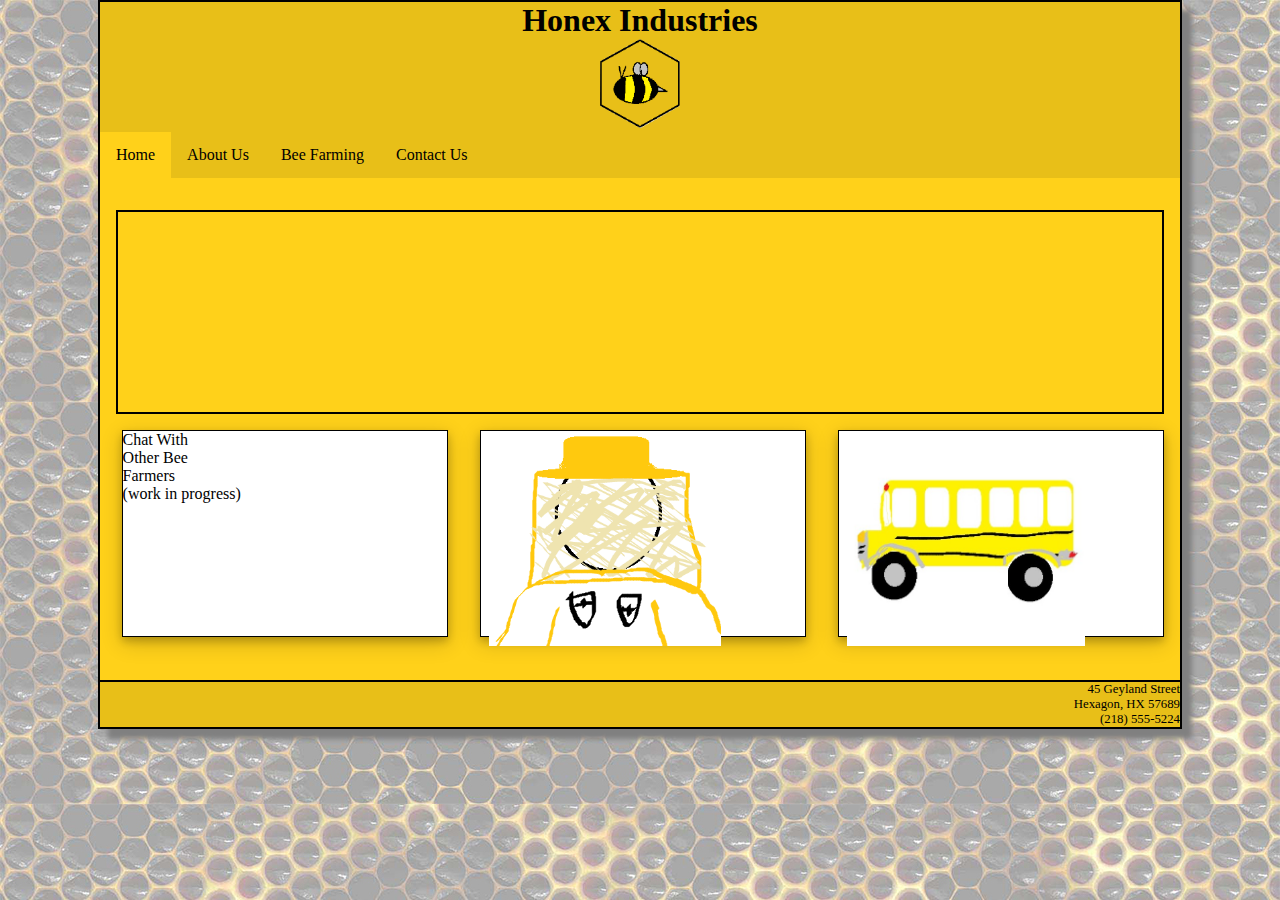
<file: index.html>
<!DOCTYPE html>

<head> 
    <title> Honex Industries </title>
    <link rel="icon" href="favicon.ico" /> 
    <meta charset="UTF-8"> 
    <meta name = "viewport" content = "width = device-width">
    <link rel = "stylesheet" href = "stylesheet.css" />
</head>

<body>
	<header> 
	
		<div id = "logo">
			<h1> Honex Industries </h1>
			<img class = "Logo" src = "BeeNoWhite.png" alt="Logo">
		</div>
		
    <ul>
		<li style = "background-color:#ffd11a;">
			<a href = "index.html"> Home </a>
		</li>
		
		<li>
			<a href = "AboutUs.html"> About Us </a>
		</li>
		
		<li>
			<a href = "AboutBeeFarming.html"> Bee Farming </a>
		</li>
		
		<li>
			<a href = "ContactUs.html"> Contact Us </a>
        </li>
     </ul>
        
	</header>
	
	<p id = "gallery"> 
		<!-- images to be added here -->
	</p>
	
	<div id = "chat">
		<p> Chat With </p>
		<p> Other Bee </p>
		<p> Farmers </p>
        <p> (work in progress) </p>
	</div>
	
	<div id = "Join">
        <a href = "JoinUs.html">
            <img id = "JoinUs" src = "BeeMan.png" alt = "Join Us"/>
            <p id = "HoverJoinUs"> Join Us </p>
        </a>
	</div>
	
	<div id = "Tours">
        <a href = "AboutBeeTours.html">
            <img id= "BeeTour" src = "tours.jpg" alt = "Bee Tours"/>
            <p id = "HoverTour"> About Bee Tours </p>
        </a>
	</div>
    
	<footer>
		<p> 45 Geyland Street </p>
		<p> Hexagon, HX 57689 </p>
		<p> (218) 555-5224 </p>
	</footer>
</body>

</html>
</file>
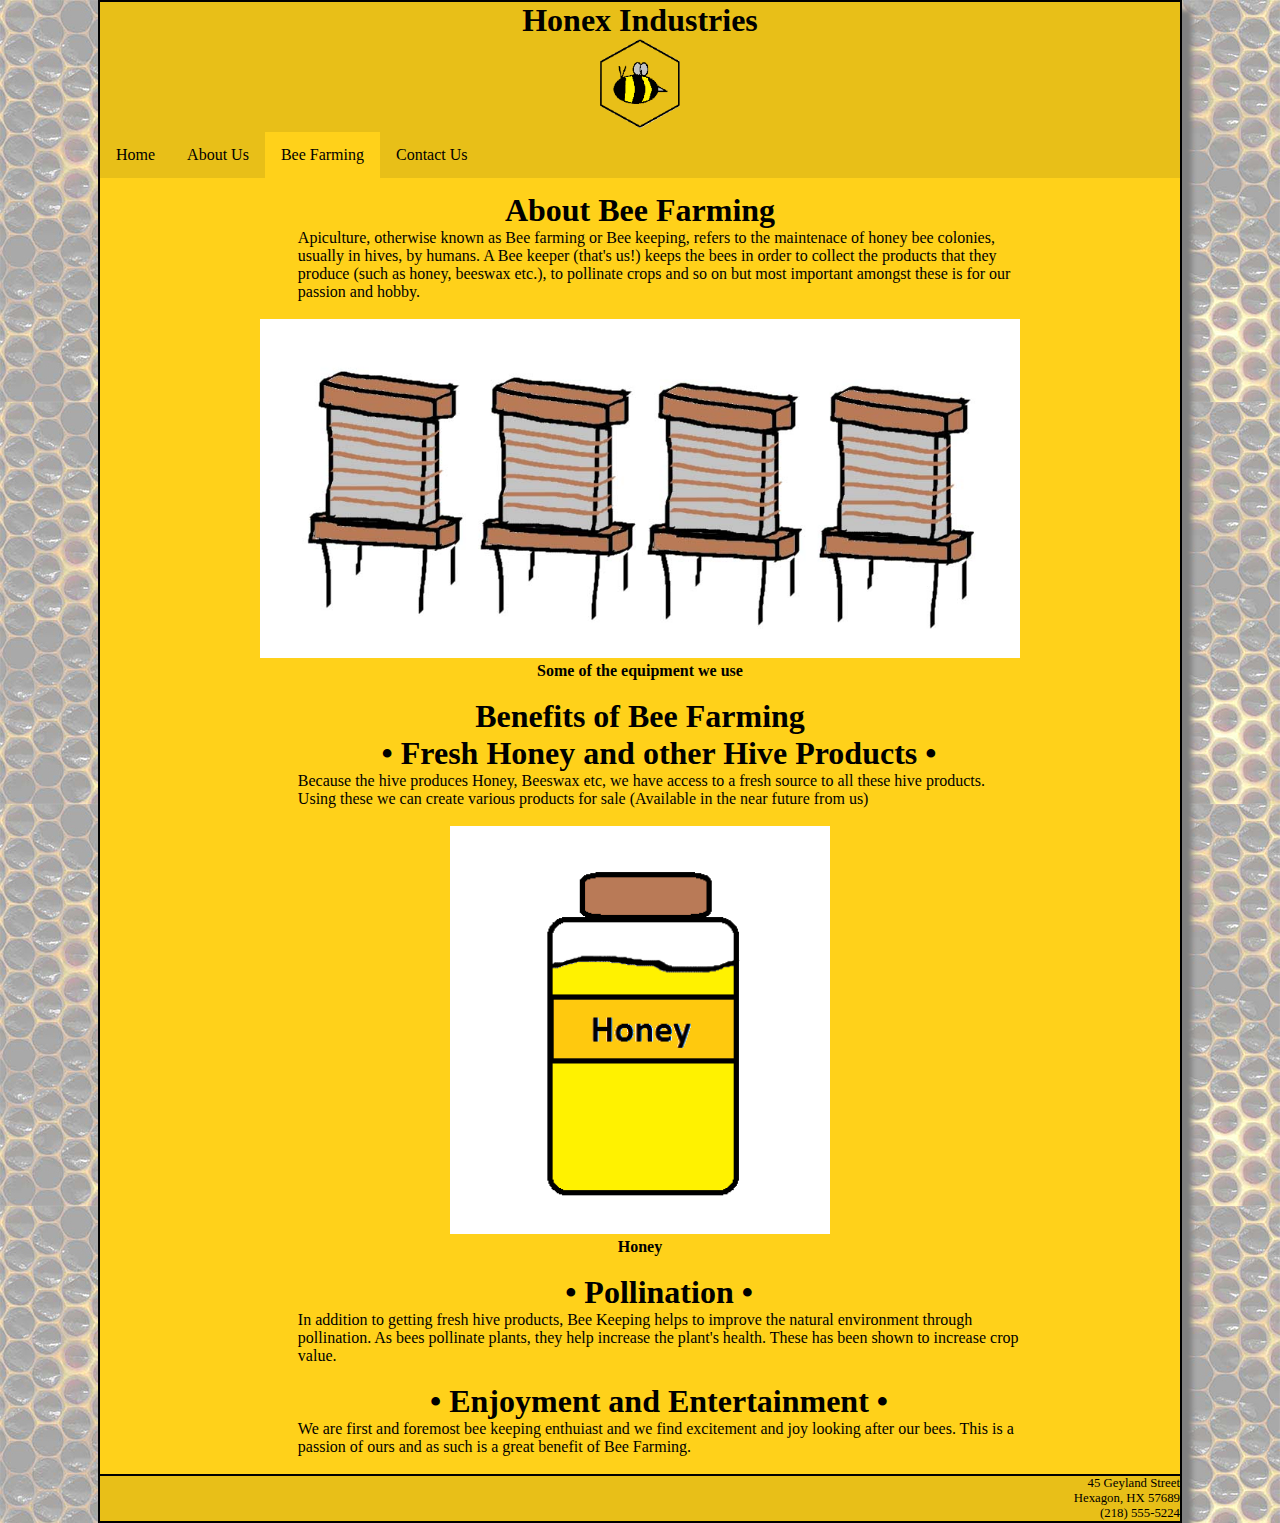
<file: AboutBeeFarming.html>
<!DOCTYPE html>

<head> 
    <title> About Bee Farming </title>
    <link rel="icon" href="favicon.ico" /> 
    <meta charset="UTF-8"> 
    <meta name = "viewport" content = "width = device-width">
    <link rel = "stylesheet" href = "stylesheet.css" />
</head>

<body>
	<header> 
	
		<div id = "logo">
			<h1> Honex Industries </h1>
			<img class = "Logo" src = "BeeNoWhite.png" alt="Logo">
		</div>
		
    <ul>
		<li id = "homepage">
			<a href = "index.html"> Home </a>
		</li>
		
		<li id = "aboutus">
			<a href = "AboutUs.html"> About Us </a>
		</li>
		
		<li style="background-color:#ffd11a;">
			<a href = "AboutBeeFarming.html"> Bee Farming </a>
		</li>
		
		<li id = contactuspage>
			<a href = "ContactUs.html"> Contact Us </a>
        </li>
     </ul>
        
	</header>

	<article class = "Info"> 
		<h1> About Bee Farming </h1> 
		<p class = "ArticleParagraph"> Apiculture, otherwise known as Bee farming or Bee keeping, refers to the maintenace of honey bee colonies, usually in hives, by humans. A Bee keeper (that's us!) keeps the bees in order to collect the products that they produce (such as honey, beeswax etc.), to pollinate crops and so on but most important amongst these is for our passion and hobby.  </p>
		
        <br>
        
        <figure class = "apiariesfigure">
            <img class = "apiaries" src = "Apiarys.jpg" alt = "Example of Equipments">    
            <figcaption> Some of the equipment we use </figcaption>
        </figure>
		
        <br> 
		
		<h2> Benefits of Bee Farming</h2>	
		<div class = "ArticleParagraph">
		
			<h3> &#8226; Fresh Honey and other Hive Products &#8226;</h3>
			<p> Because the hive produces Honey, Beeswax etc, we have access to a fresh source to all these hive products. Using these we can create various products for sale (Available in the near future from us) </p>
			
		</div>
        
        <br>
        
        <figure class = "honeyfigure">
            <img class = "honey" src = "honey.png" alt = "Honey">    
            <figcaption> Honey </figcaption>
        </figure>
		
		<br>
		
		<div class = "ArticleParagraph">
		
			<h3> &#8226; Pollination &#8226;</h3>
			<p> In addition to getting fresh hive products, Bee Keeping helps to improve the natural environment through pollination. As bees pollinate plants, they help increase the plant's health. These has been shown to increase crop value.</p>
		
		</div>
		
		<br>
		
		<div class = "ArticleParagraph">
			
			<h3> &#8226; Enjoyment and Entertainment &#8226;</h3>
			<p> We are first and foremost bee keeping enthuiast and we find excitement and joy looking after our bees. This is a passion of ours and as such is a great benefit of Bee Farming.</p>
			
		</div>
		
        <br>   

	</article>
	
	<footer>
		<p> 45 Geyland Street </p>
		<p> Hexagon, HX 57689 </p>
		<p> (218) 555-5224 </p>
    </footer>

</body>

</html>
</file>
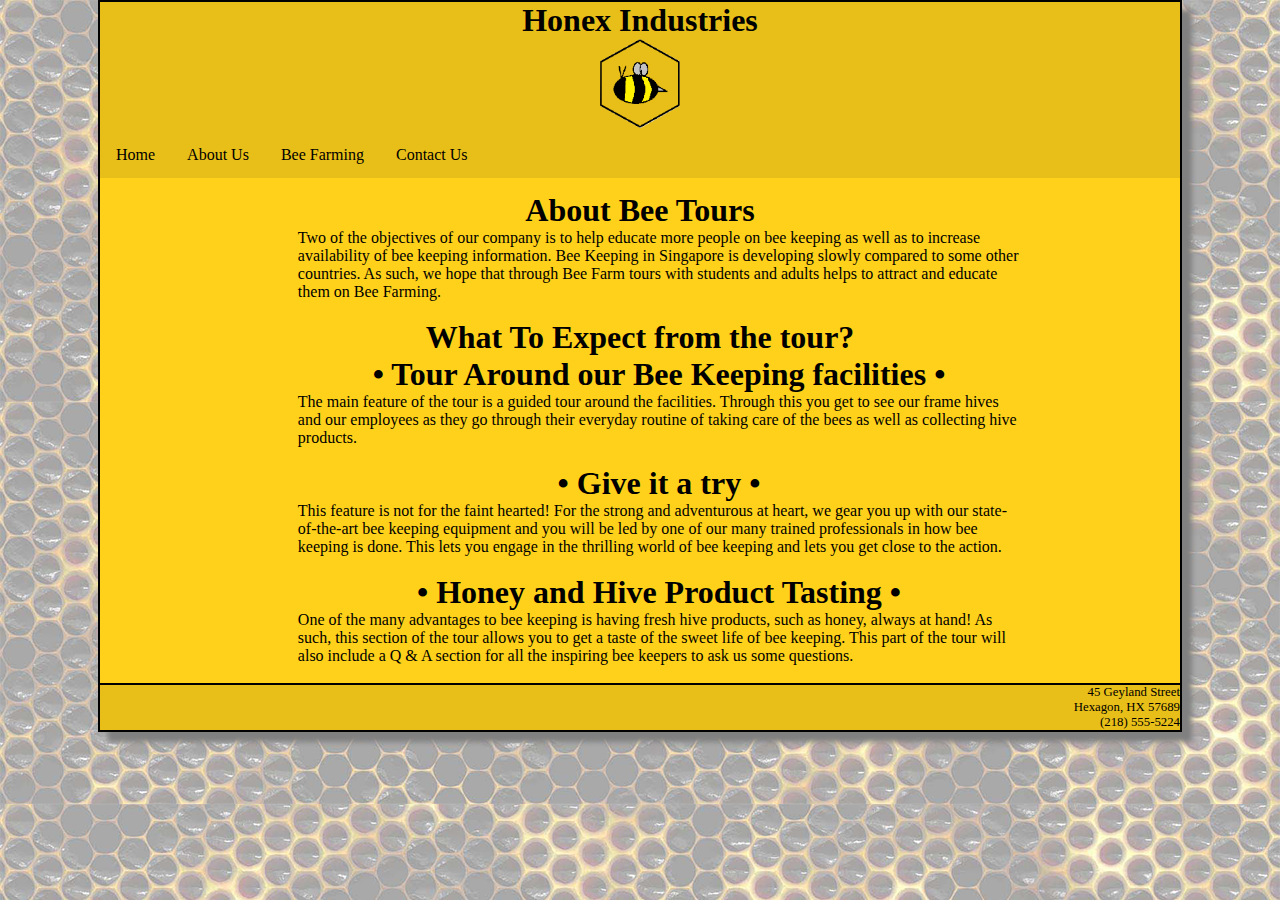
<file: AboutBeeTours.html>
<!DOCTYPE html>

<head> 
    <title> About Bee Tours </title>
    <link rel="icon" href="favicon.ico" /> 
    <meta charset="UTF-8"> 
    <meta name = "viewport" content = "width = device-width">
    <link rel = "stylesheet" href = "stylesheet.css" />
</head>

<body>
    <header> 
	
		<div id = "logo">
			<h1> Honex Industries </h1>
			<img class = "Logo" src = "BeeNoWhite.png" alt="Logo">
		</div>
		
    <ul>
		<li>
			<a href = "index.html"> Home </a>
		</li>
		
		<li>
			<a href = "AboutUs.html"> About Us </a>
		</li>
		
		<li>
			<a href = "AboutBeeFarming.html"> Bee Farming </a>
		</li>
		
		<li>
			<a href = "ContactUs.html"> Contact Us </a>
        </li>
     </ul>
        
    </header>

	<article class = "Info"> 
		<h1> About Bee Tours </h1> 
		<p class = "ArticleParagraph"> Two of the objectives of our company is to help educate more people on bee keeping as well as to increase availability of bee keeping information. Bee Keeping in Singapore is developing slowly compared to some other countries. As such, we hope that through Bee Farm tours with students and adults helps to attract and educate them on Bee Farming. </p>
		
		<br>
		
		<h2> What To Expect from the tour? </h2>	
		<div class = "ArticleParagraph">
		
			<h3> &#8226; Tour Around our Bee Keeping facilities &#8226;</h3>
			<p> The main feature of the tour is a guided tour around the facilities. Through this you get to see our frame hives and our employees as they go through their everyday routine of taking care of the bees as well as collecting hive products. </p>
			
		</div>
		
		<br> 
		
		<div class = "ArticleParagraph">
		
			<h3> &#8226; Give it a try &#8226;</h3>
			<p> This feature is not for the faint hearted! For the strong and adventurous at heart, we gear you up with our state-of-the-art bee keeping equipment and you will be led by one of our many trained professionals in how bee keeping is done. This lets you engage in the thrilling world of bee keeping and lets you get close to the action.  </p>
		
		</div>
		
		<br> 
		
		<div class = "ArticleParagraph">
			
			<h3> &#8226; Honey and Hive Product Tasting &#8226;</h3>
			<p> One of the many advantages to bee keeping is having fresh hive products, such as honey, always at hand! As such, this section of the tour allows you to get a taste of the sweet life of bee keeping. This part of the tour will also include a Q &amp; A section for all the inspiring bee keepers to ask us some questions.</p>
			
		</div>
		
        <br> 

	</article>
	
	<footer>
		<p> 45 Geyland Street </p>
		<p> Hexagon, HX 57689 </p>
		<p> (218) 555-5224 </p>
	</footer>
</body>

</html>
</file>
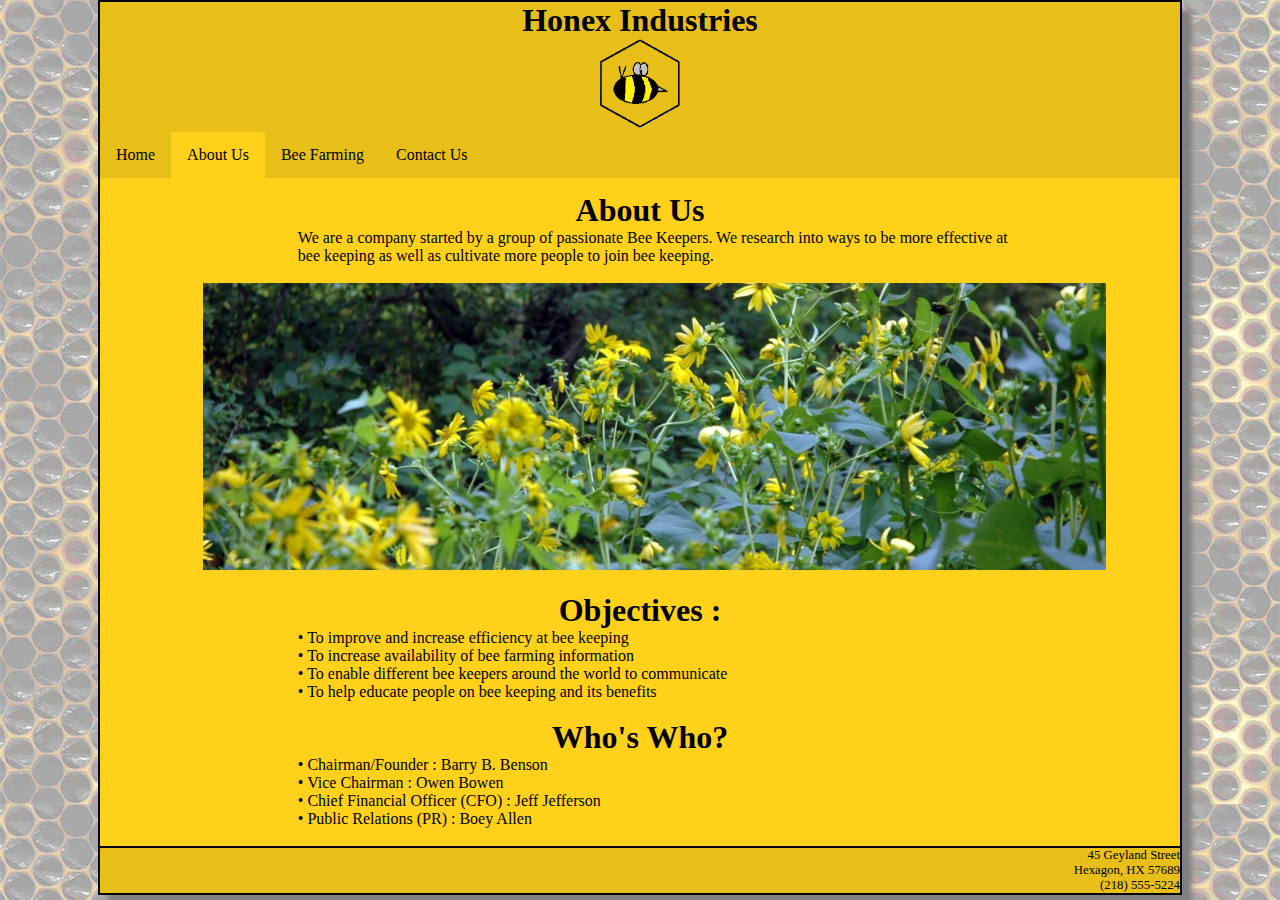
<file: AboutUs.html>
<!DOCTYPE html>

<head> 
    <title> About Us </title>
    <link rel="icon" href="favicon.ico" /> 
    <meta charset="UTF-8"> 
    <meta name = "viewport" content = "width = device-width">
    <link rel = "stylesheet" href = "stylesheet.css" />
</head>

<body>
	<header> 
	
		<div id = "logo">
			<h1> Honex Industries </h1>
			<img class = "Logo" src = "BeeNoWhite.png" alt="Logo">
		</div>
		
    <ul>
		<li id = "homepage">
			<a href = "index.html"> Home </a>
		</li>
		
		<li style="background-color:#ffd11a;">
			<a href = "AboutUs.html"> About Us </a>
		</li>
		
		<li id = "farmingpage">
			<a href = "AboutBeeFarming.html"> Bee Farming </a>
		</li>
		
		<li id = contactuspage>
			<a href = "ContactUs.html"> Contact Us </a>
        </li>
     </ul>
        
	</header>
    
	<article class = "Info"> 
		<h1> About Us </h1> 
		<p class = "ArticleParagraph"> We are a company started by a group of passionate Bee Keepers. We research into ways to be more effective at bee keeping as well as cultivate more people to join bee keeping. </p>
        
		<br> 
		
        <figure>
        <img class = "flowerimage" src = "flowers.jpg" alt = "Flower"> 
        </figure>
            
        <br>
        
		<h2> Objectives : </h2>
		<div class = "ArticleParagraph">
			<p> &#8226; To improve and increase efficiency at bee keeping </p>
			<p> &#8226; To increase availability of bee farming information </p>
			<p> &#8226; To enable different bee keepers around the world to communicate </p>
			<p> &#8226; To help educate people on bee keeping and its benefits </p>
		</div>
		
		<br> 
		
		<h2> Who's Who? </h2> 
		<div class = "ArticleParagraph">
			<p> &#8226; Chairman/Founder : Barry B. Benson </p>
			<p> &#8226; Vice Chairman : Owen Bowen </p>
			<p> &#8226; Chief Financial Officer (CFO) : Jeff Jefferson </p> 
			<p> &#8226; Public Relations (PR) : Boey Allen </p>
		</div>

        <br> 

	</article>
	
	<footer>
		<p> 45 Geyland Street </p>
		<p> Hexagon, HX 57689 </p>
		<p> (218) 555-5224 </p>
	</footer>

</body>

</html>
</file>
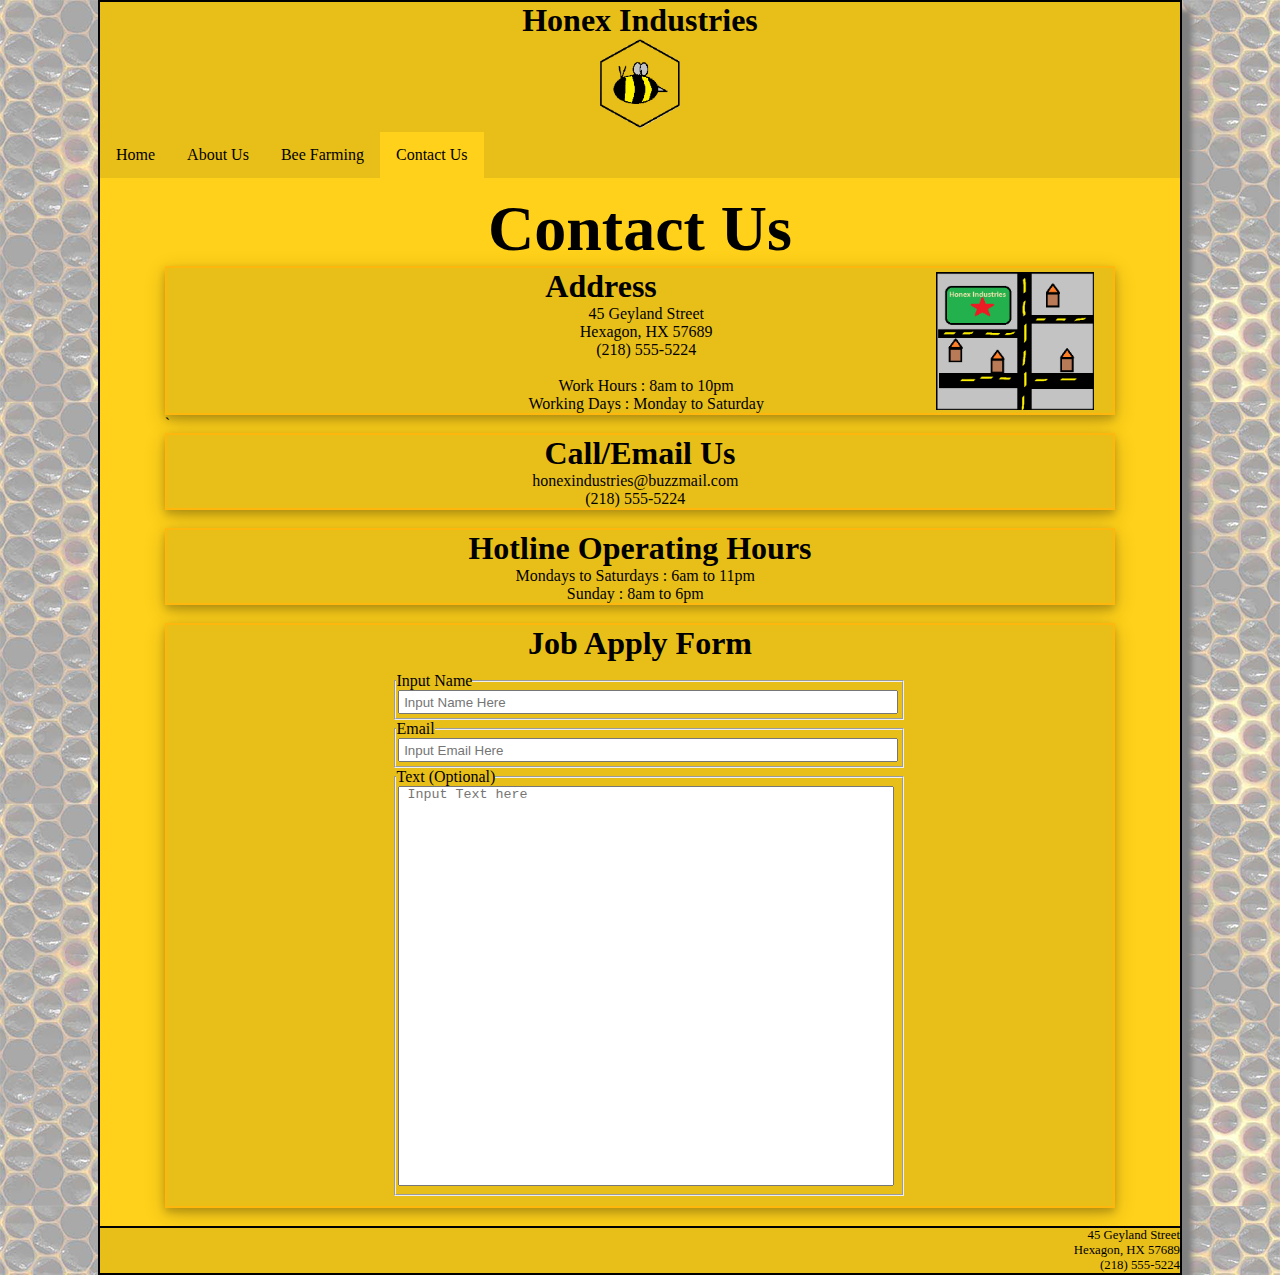
<file: ContactUs.html>
<!DOCTYPE html>

<head> 
    <title> Contact Us </title>
    <link rel="icon" href="favicon.ico" /> 
    <meta charset="UTF-8"> 
    <meta name = "viewport" content = "width = device-width">
    <link rel = "stylesheet" href = "stylesheet.css" />
</head>

<body>
	<header> 
	
		<div id = "logo">
			<h1> Honex Industries </h1>
			<img class = "Logo" src = "BeeNoWhite.png" alt="Logo">
		</div>
		
    <ul>
		<li id = "homepage">
			<a href = "index.html"> Home </a>
		</li>
		
		<li id = "aboutus">
			<a href = "AboutUs.html"> About Us </a>
		</li>
		
		<li id = "farmingpage">
			<a href = "AboutBeeFarming.html"> Bee Farming </a>
		</li>
		
		<li style="background-color:#ffd11a;">
			<a href = "ContactUs.html"> Contact Us </a>
        </li>
     </ul>
        
	</header>
    
    <article class = "Info">
        
        <h1 id = "ContactHeading"> Contact Us </h1>
        
        <div class = "BorderContacts">
            
            <figure>
                <img class = "map" src = "MapToHonex.png" alt = "Map">
            </figure>
            
            <h1 id = "addressheading"> Address </h1>
            <div id = "AddressContact">
                <p> 45 Geyland Street </p>
                <p> Hexagon, HX 57689 </p>
                <p> (218) 555-5224 </p>
                <br> 
                <p> Work Hours : 8am to 10pm </p>
                <p> Working Days : Monday to Saturday </p>
            </div>
        </div>
        
    `   <br> 

        <div class = "BorderContacts">
            <h1> Call/Email Us </h1>
            <div id = "CallEmail">
                    <p> honexindustries@buzzmail.com </p>
                    <p> (218) 555-5224 </p>
                </div>
        </div>

        <br> 
        <div class = "BorderContacts">
            
        <h1> Hotline Operating Hours </h1>

            <div id = "OperatingHr">
                    <p> Mondays to Saturdays : 6am to 11pm </p>
                    <p> Sunday : 8am to 6pm </p>
                </div>
        </div>

        <br> 

        <div class = "BorderContacts">
        <div id = "feedbackform">   
            <h1> Job Apply Form </h1>
            <form>
                    <fieldset class = "NameInput">
                        <legend> Input Name </legend>
                            <label for = "InputName">
                                <input type = "text" Title = "Title" id = "InputName" placeholder = " Input Name Here">
                            </label>
                    </fieldset>

                    <fieldset class = "EmailInput">
                        <legend> Email </legend>
                        <label for = "InputEmail">
                                    <input type = "text" Title = "tags" id = "InputEmail" placeholder = " Input Email Here">
                            </label>
                    </fieldset>

                    <fieldset class = "TextInput">
                        <legend> Text (Optional) </legend>
                        <label for = "TextInput">
                                    <textarea id = "TextInput" cols = "40" rows = "5" placeholder=" Input Text here"></textarea>
                            </label>
                    </fieldset>
            </form>
        </div>
        </div>
    
    </article>
    
    <br>
    
    	<footer>
		<p> 45 Geyland Street </p>
		<p> Hexagon, HX 57689 </p>
		<p> (218) 555-5224 </p>
	</footer>
</body>

</html>
</file>
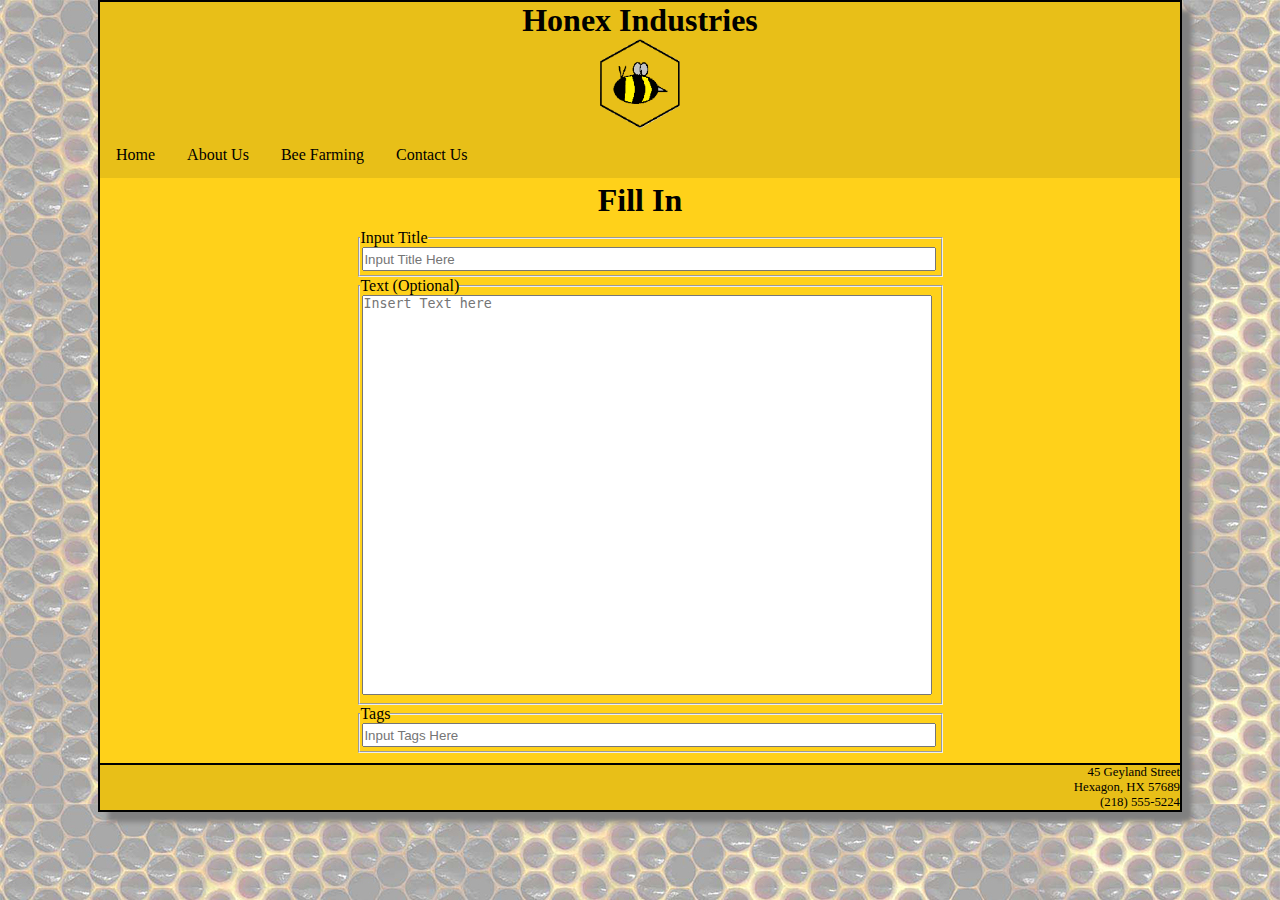
<file: ForumForm.html>
<!DOCTYPE html>
<html>
	<head> 
		<Title> Form </title>
        <link rel="icon" href="favicon.ico" /> 
	    <meta charset="UTF-8"> 
		<meta name = "viewport" content = "width = device-width">
		<link rel = "stylesheet" href = "stylesheet.css" />
	</head>
	
	<body> 
        <header> 
	
		<div id = "logo">
			<h1> Honex Industries </h1>
			<img class = "Logo" src = "BeeNoWhite.png" alt="Logo">
		</div>
		
    <ul>
		<li>
			<a href = "index.html"> Home </a>
		</li>
		
		<li>
			<a href = "AboutUs.html"> About Us </a>
		</li>
		
		<li>
			<a href = "AboutBeeFarming.html"> Bee Farming </a>
		</li>
		
		<li>
			<a href = "ContactUs.html"> Contact Us </a>
        </li>
     </ul>
        
	</header>

        <div id = "comment">
		<h1 id = "Heading1"> Fill In </h1>
			<form>
				<fieldset class = "TitleName">
					<legend> Input Title </legend>
						<label for = "TitleInput">
							<input type = "text" Title = "Title" id = "TitleInput" placeholder = "Input Title Here">
						</label>
				</fieldset>
				
				<fieldset class = "TextInput">
					<legend> Text (Optional) </legend>
					<label for = "TextInput">
								<textarea id = "TextInput" cols = "40" rows = "5" placeholder="Insert Text here"></textarea>
						</label>
				</fieldset>
				
				<fieldset class = "TagInput">
					<legend> Tags </legend>
					<label for = "TagInput">
								<input type = "text" Title = "tags" id = "TagInput" placeholder = "Input Tags Here">
						</label>
				</fieldset>
			</form>
        </div>
		
		<footer>
            <p> 45 Geyland Street </p>
            <p> Hexagon, HX 57689 </p>
            <p> (218) 555-5224 </p>
	    </footer>
		
	</body>	
	</html>
</file>
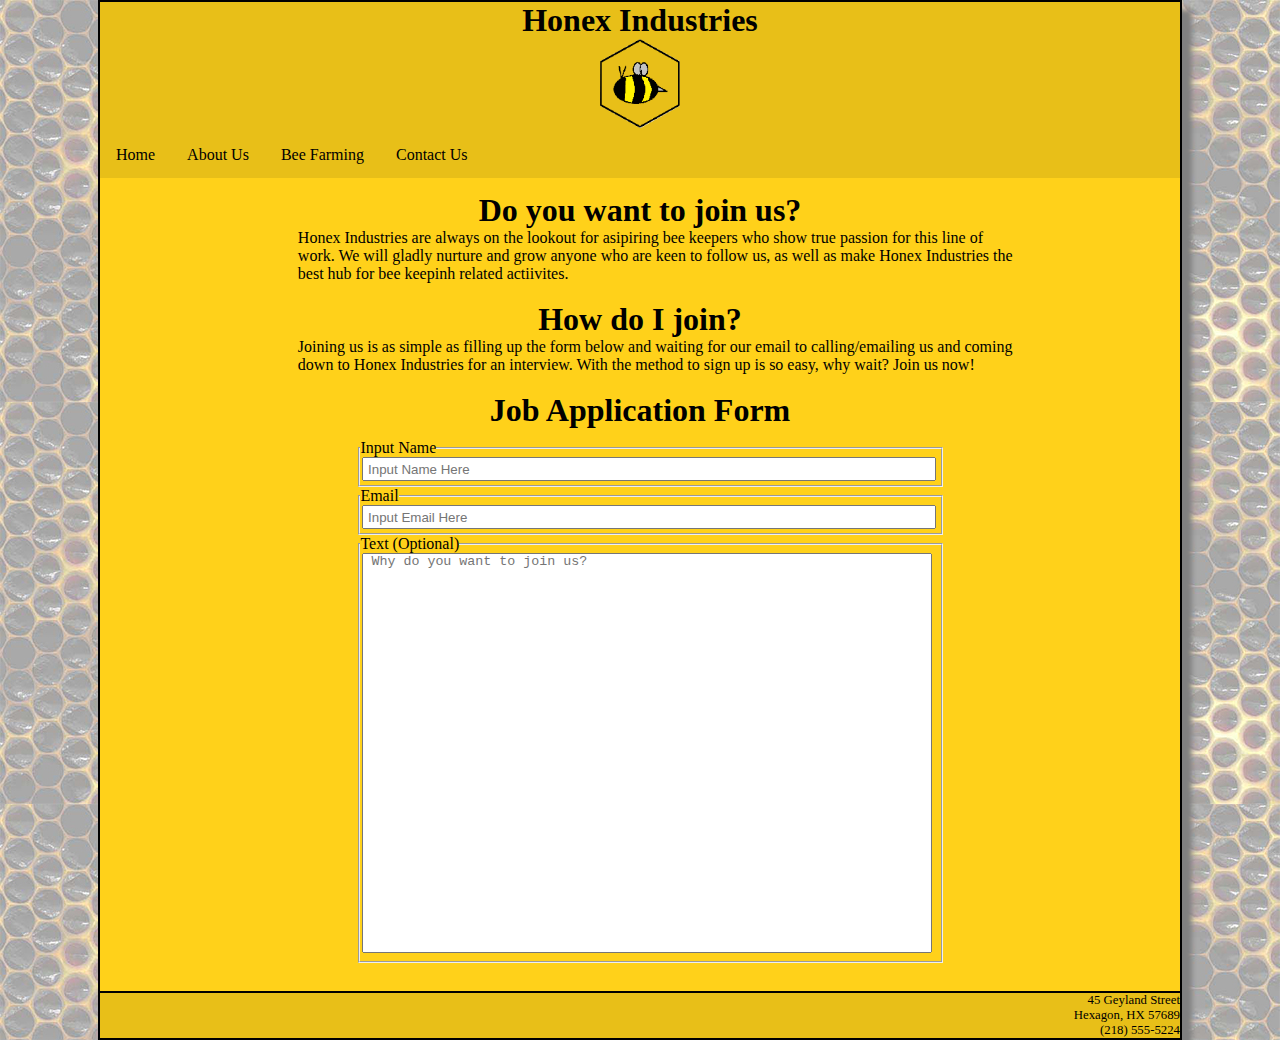
<file: JoinUs.html>
<!DOCTYPE html>
<head> 
    <title> Join Us </title>
    <link rel="icon" href="favicon.ico" /> 
    <meta charset="UTF-8"> 
    <meta name = "viewport" content = "width = device-width">
    <link rel = "stylesheet" href = "stylesheet.css" />
</head>

<body>
	<header> 
	
		<div id = "logo">
			<h1> Honex Industries </h1>
			<img class = "Logo" src = "BeeNoWhite.png" alt="Logo">
		</div>
		
    <ul>
		<li id = "homepage">
			<a href = "index.html"> Home </a>
		</li>
		
		<li id = "aboutus">
			<a href = "AboutUs.html"> About Us </a>
		</li>
		
		<li id = "farmingpage">
			<a href = "AboutBeeFarming.html"> Bee Farming </a>
		</li>
		
		<li id = contactuspage>
			<a href = "ContactUs.html"> Contact Us </a>
        </li>
     </ul>
        
	</header>
    
    <article class = "Info">
        <h1> Do you want to join us? </h1>
        
    <div class = "ArticleParagraph">
        <p> Honex Industries are always on the lookout for asipiring bee keepers who show true passion for this line of work. We will gladly nurture and grow anyone who are keen to follow us, as well as make Honex Industries the best hub for bee keepinh related actiivites.</p>
    </div>
        
        <br>
        
        <h1> How do I join? </h1>
        
    <div class = "ArticleParagraph">
        <p> Joining us is as simple as filling up the form below and waiting for our email to calling/emailing us and coming down to Honex Industries for an interview. With the method to sign up is so easy, why wait? Join us now! </p>
        </div>
        
    </article>
    
    <br>
    
        <div id = "JobApplicationForm">   
            <h1> Job Application Form </h1>
            <form>
                    <fieldset class = "NameInput">
                        <legend> Input Name </legend>
                        <label for = "InputName">
                            <input type = "text" Title = "Title" id = "InputName" placeholder = " Input Name Here">
                        </label>
                    </fieldset>

                    <fieldset class = "EmailInput">
                        <legend> Email </legend>
                        <label for = "InputEmail">
                            <input type = "text" Title = "tags" id = "InputEmail" placeholder = " Input Email Here">
                        </label>
                    </fieldset>

                    <fieldset class = "TextInput">
                        <legend> Text (Optional) </legend>
                        <label for = "Inputtext">
                            <textarea id = "Inputtext" cols = "40" rows = "5" placeholder=" Why do you want to join us?"></textarea>
                        </label>
                    </fieldset>
            </form>
        </div>
    
    <br> 
    
    <footer>
		<p> 45 Geyland Street </p>
		<p> Hexagon, HX 57689 </p>
		<p> (218) 555-5224 </p>
	</footer>
</body>

</html>
</file>
<file: stylesheet.css>
/*Nav Bar, Logo, footer*/
* {
	padding : 0;
	margin : 0;
}

html {
	background-image : url("HeaderBanner1280.jpg");
	background-repeat : repeat;
}

body { 
	max-width : 1080px;
	margin : 0 auto;
	border : 2px solid black;
	background-color : #ffd11a;
	box-shadow : 10px 10px 5px grey;
}

header {
	width : 100%;
    max-width : 1080px;
	position : absolute;
    background-color : #E8BF18;
}

footer {
	border-top : 2px solid black;
	text-align : right;
	font-size : 0.8em;
	clear : both;
    background-color : #E8BF18;
}

#logo {
	text-align : center;
    font-size : 1em;
	clear : both;
}

img.Logo {
	width : 80px;
	height : auto;
}

ul {
    list-style-type: none;
    margin: 0;
    padding: 0;
    overflow: hidden;
    background-color: #E8BF18;
}

li {
    float : left;
}

li a {
    display: block;
    color: black;
    text-align: center;
    padding: 14px 16px;
    text-decoration: none;
}

li a:hover:not(.active) {
    background-color: dimgray;
}

/* End of Nav Bar CSS */

/* General Link CSS */
a{
	color : black;
    display : block;
    padding-left : 8px;
    padding-right : 8px;
}

a:hover {
	background-color : white;
}

a:active {
    background-color : greenyellow;
}
/* End of General Link CSS */

/* Main Page */

/* Gallery */
#gallery {
    position : relative;
	border : 2px solid black;
	height : 200px;
	margin : 1em;
	margin-top : 13em;
	/*box-shadow: 0 4px 8px 0 rgba(0, 0, 0, 0.2), 0 6px 20px 0 rgba(0, 0, 0, 0.19);*/
}
/* End Of Gallery CSS */

/* Image links */
#Join ,#chat ,#Tours {
    position : relative;
	float : left;
	max-width : 324px;
    width : 30%;
	border : 1px solid black;
	height : 205px;
	margin-left : 2%;
    margin-right : 1%;
	margin-bottom : 4%;
    background-color: white;
	box-shadow: 0px 4px 8px 0px rgba(0, 0, 0, 0.2), 0px 6px 20px 0px rgba(0, 0, 0, 0.19);
}

#BeeTour ,#JoinUs{
    max-width : 100%;
    height : auto;
    max-height : 215px;
}

#HoverTour{
  position: absolute;
  bottom: 0;
  right: 1px;
  background: white;
  color: black;
  visibility: hidden;
  opacity: 0;   
  max-height : 250px;
  /* background-image: -webkit-gradient( linear, left top, right top, color-stop(0, #f22), color-stop(0.15, #f2f), color-stop(0.3, #22f), color-stop(0.45, #2ff), color-stop(0.6, #2f2),color-stop(0.75, #2f2), color-stop(0.9, #ff2), color-stop(1, #f22) );
  background-image: gradient( linear, left top, right top, color-stop(0, #f22), color-stop(0.15, #f2f), color-stop(0.3, #22f), color-stop(0.45, #2ff), color-stop(0.6, #2f2),color-stop(0.75, #2f2), color-stop(0.9, #ff2), color-stop(1, #f22) );
  color:transparent;
  -webkit-background-clip: text;
  background-clip: text; */
}

#HoverJoinUs{
  position: absolute;
  bottom: 0;
  right: 1px;
  background: white;
  color: black;
  visibility: hidden;
  opacity: 0;   
  max-height : 250px;
}

#Tours:hover #HoverTour{
    visibility: visible;
    opacity : 1;
}

#Join:hover #HoverJoinUs{
    visibility: visible;
    opacity : 1;
}
/* End Of Image Links (Main Page) */
/* End of Main Page */

/* About Us, About Bee Farming, About Bee Tours */

.Info {	
	margin-top : 190px;
    padding-left: 6%;
    padding-right: 6%;
}

.ArticleParagraph {
    font-size : 1em;
	margin-left : 14%;
	margin-right : 10%;
}

 h1, h2, h3 {
	font-weight : bold;
	text-align : center;
    font-size : 2em;
    clear : both;
}

.flowerimage {
    max-width : 1080px;
    width : 95%;
    margin-left : 4%;
}

.apiariesfigure ,.honeyfigure {
    text-align : center;
    font-weight : bold;
}

.apiaries {
    width : 80%;
}

.honey {
    width : 40%;
    height : auto;
}
/* End Of About Us, About Bee Farming, About Bee Tours CSS */   

/* Message Board post/comment making */

#comment {
    margin-top : 180px;
}

form {
    padding : 10px;
    margin-right : 21%;
    margin-left : 23%;
}

#TitleInput ,#TagInput ,#EmailInput ,#InputEmail ,#InputName{
	width : 98%;
	height : 20px;
    margin-left : 2px;
    margin-bottom : 4px;
}

textarea {
	width : 98%;
	height : 400px;
	box-sizing: border-box;
	resize: none;
    margin-left : 2px;
    margin-bottom : 4px;
}

#ContactHeading {
    font-size: 4em;
}

#CallEmail ,#OperatingHr{
    text-align : center;
    margin-right : 1%;
    font-size : 1em;
    clear : both;
}

.BorderContacts {
    background-color : #E8BF18; 
    border : 2px solid #FFB70E;
    box-shadow: 0px 4px 8px 0px rgba(0, 0, 0, 0.2), 0px 6px 20px 0px rgba(0, 0, 0, 0.19);
}

.map {
    width : 158px;
    height : auto;
    padding : 2%;
    padding-top: 4px;
    padding-bottom: 6px;
    float : right;
}

#addressheading {
    display: inline;
    box-sizing: border-box;
    margin-left : 40%;
}

#AddressContact {
    text-align : center;
    margin-left : 22%;
}
</file>
